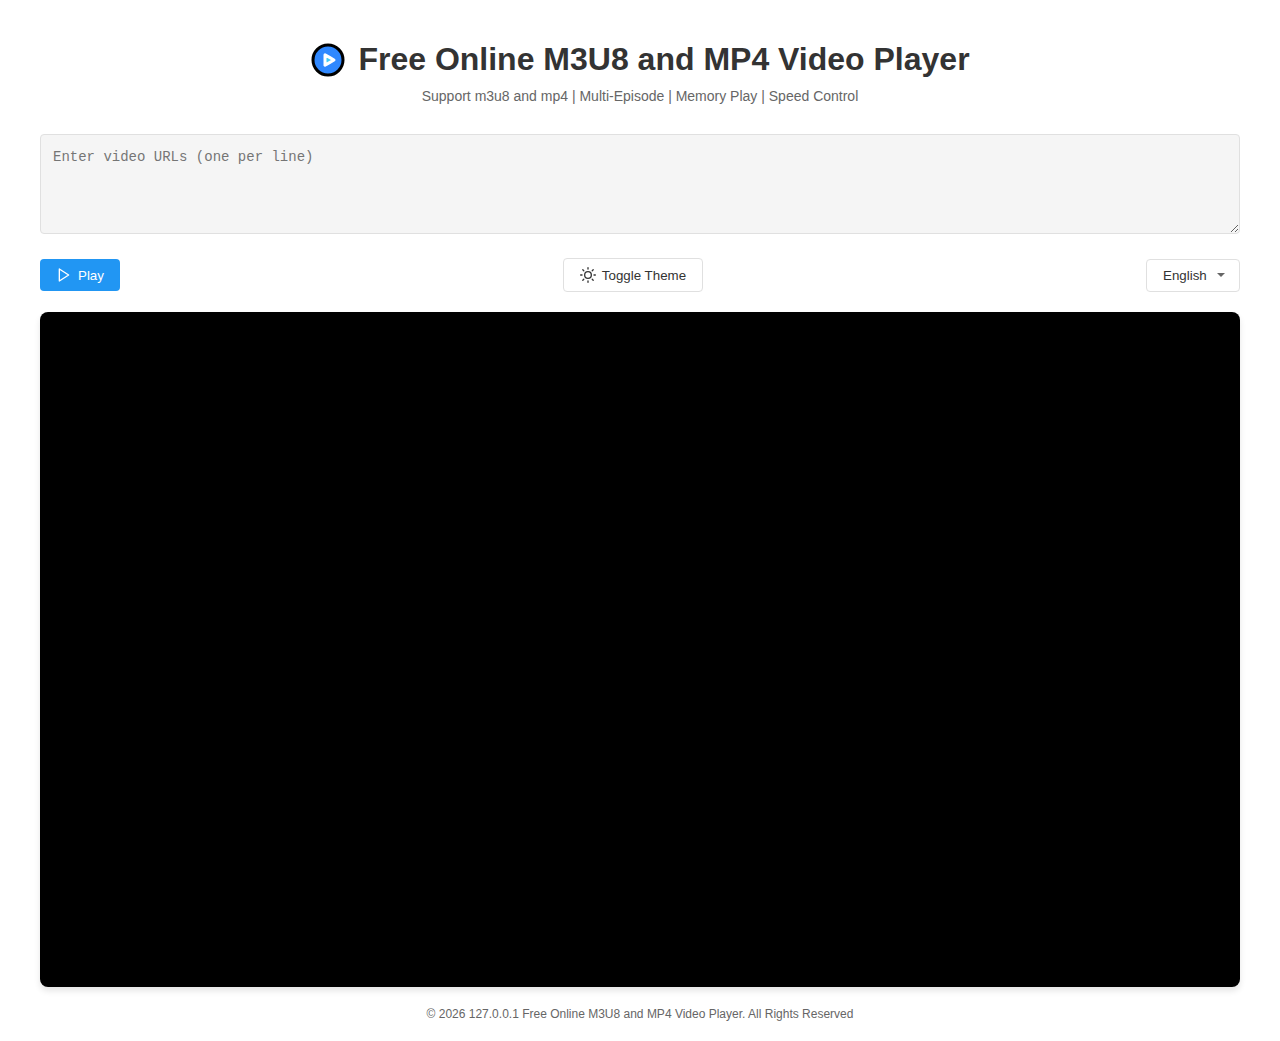
<file: index.html>
<!DOCTYPE html>
<html lang="en">

<head>
  <meta charset="UTF-8">
  <meta name="referrer" content="no-referrer">
  <meta name="viewport" content="width=device-width, initial-scale=1.0">
  <link rel="icon" type="image/svg+xml" href="./static/img/favicon.svg">
  <meta name="keywords" content="Free Online Video Player,m3u8 player,mp4 player,video streaming,online watching,multi-episode playback,web video player,free video player,HTML5 player">
  <meta name="description" content="A free online video player that supports m3u8 and mp4 formats. Features include multi-episode playback, fullscreen mode, speed control, picture-in-picture, and playback memory. Simple and user-friendly interface for all your video streaming needs.">
  <title>Free Online M3U8 and MP4 Video Player</title>
  <link href="./static/css/index.css" rel="stylesheet" />
  <script defer src="https://d.vv.chat/script.js" data-website-id="691ab4f0-9191-40bb-8b3c-da5d2ffb3ab1"></script>
</head>

<body>
  <div class="container">
    <h1 class="title-container">
      <img src="./static/img/favicon.svg" alt="logo" class="title-logo">
      Free Online M3U8 and MP4 Video Player
    </h1>
    <p class="subtitle">Support m3u8 and mp4 | Multi-Episode | Memory Play | Speed Control</p>
    <textarea id="playlist" placeholder="Enter video URLs (one per line)"></textarea>
    <div class="controls">
      <div class="controls-left">
        <button onclick="loadPlaylist()" id="loadBtn">
          <svg xmlns="http://www.w3.org/2000/svg" width="16" height="16" viewBox="0 0 24 24" fill="none" stroke="currentColor" stroke-width="2" stroke-linecap="round" stroke-linejoin="round">
            <polygon points="5 3 19 12 5 21 5 3"></polygon>
          </svg>
          <span>Play</span>
        </button>
      </div>
      <button class="theme-switch" onclick="toggleTheme()">
        <svg xmlns="http://www.w3.org/2000/svg" width="16" height="16" viewBox="0 0 24 24" fill="none" stroke="currentColor" stroke-width="2" stroke-linecap="round" stroke-linejoin="round" class="theme-icon">
          <path d="M21 12.79A9 9 0 1 1 11.21 3 7 7 0 0 0 21 12.79z"></path>
        </svg>
        Toggle Theme
      </button>
      <select class="language-switch" onchange="toggleLanguage()">
        <option value="en" selected>English</option>
        <option value="zh">中文</option>
      </select>
    </div>
    <div id="playerCnt"></div>
    <div class="footer">
      © <script>document.write(new Date().getFullYear());</script> <script>document.write(`<a class="domain" href="${location.origin}">${location.hostname}</a>`);</script> Free Online M3U8 and MP4 Video Player. All Rights Reserved
    </div>
  </div>
  <script src="https://lib.baomitu.com/artplayer/latest/artplayer.min.js"></script>
  <script src="https://lib.baomitu.com/hls.js/latest/hls.min.js"></script>
  <script type="module" src="./static/js/index.js"></script>
</body>
</html>
</file>
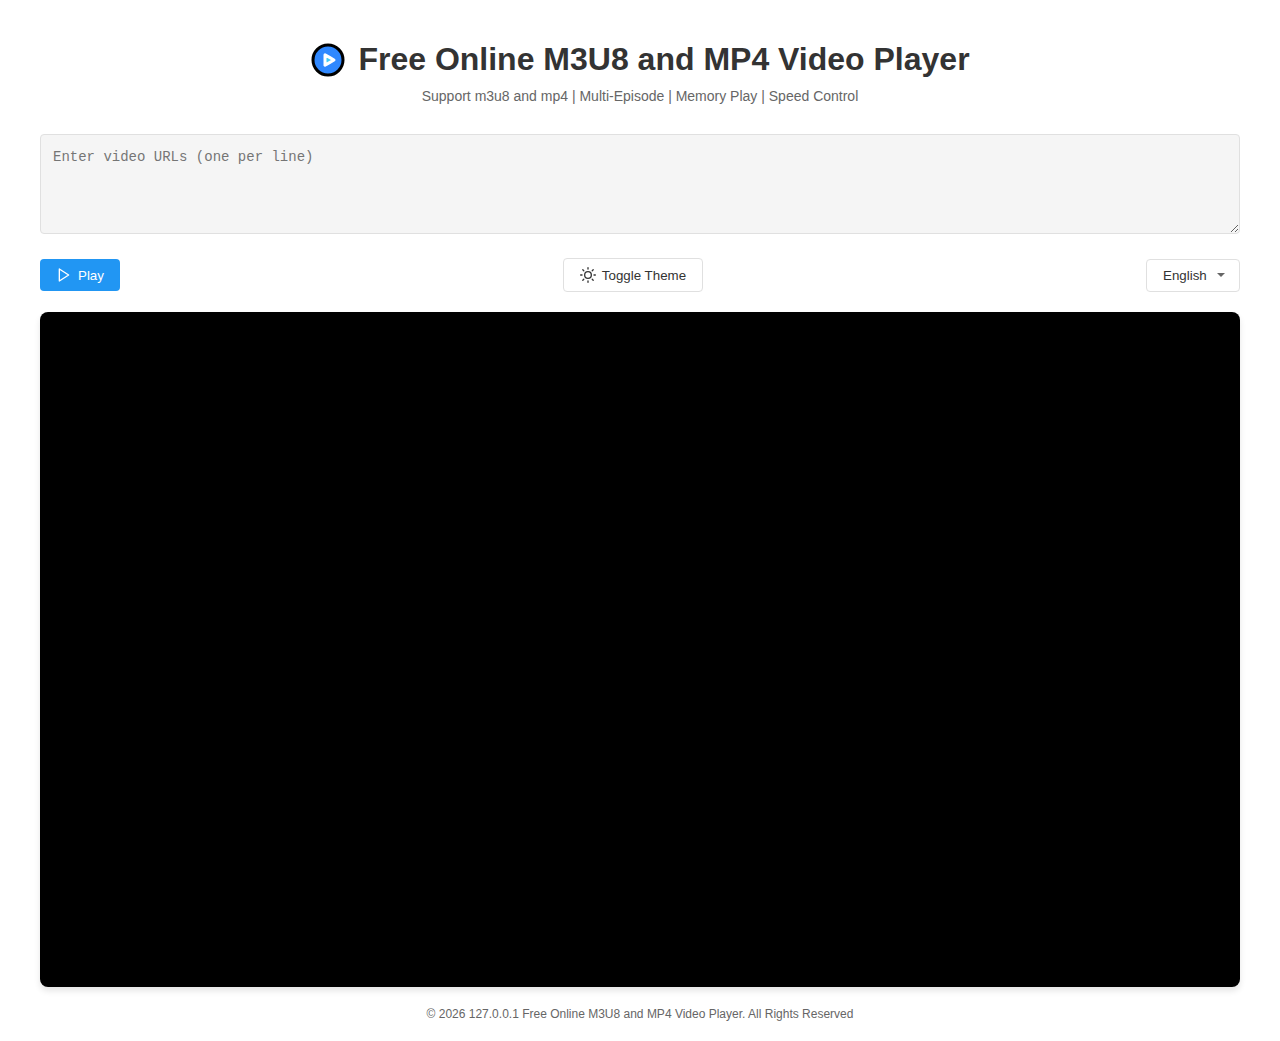
<file: zh/index.html>
<!DOCTYPE html>
<html lang="zh-CN">

<head>
  <meta charset="UTF-8">
  <meta name="referrer" content="no-referrer">
  <meta name="viewport" content="width=device-width, initial-scale=1.0">
  <link rel="icon" type="image/svg+xml" href="../static/img/favicon.svg">
  <meta name="keywords" content="在线视频播放器,m3u8播放器,mp4播放器,视频解析,在线观看,多集播放,免费播放器,在线解析,视频播放">
  <meta name="description" content="一款完全免费的在线视频播放器，支持m3u8和mp4格式，提供多集连续播放、全屏播放、倍速播放、画中画等功能，支持播放进度记忆，界面简洁易用，无需下载安装。">
  <title>免费m3u8和mp4在线视频播放器</title>
  <link href="../static/css/index.css" rel="stylesheet" />
  <script defer src="https://d.vv.chat/script.js" data-website-id="691ab4f0-9191-40bb-8b3c-da5d2ffb3ab1"></script>
</head>

<body>
  <div class="container">
    <h1 class="title-container">
      <img src="../static/img/favicon.svg" alt="logo" class="title-logo">
      免费m3u8和mp4在线视频播放器
    </h1>
    <p class="subtitle">支持m3u8和mp4格式 | 多集连播 | 记忆播放 | 倍速播放</p>
    <textarea id="playlist" placeholder="请输入视频地址（每行一个）"></textarea>
    <div class="controls">
      <div class="controls-left">
        <button onclick="loadPlaylist()" id="loadBtn">
          <svg xmlns="http://www.w3.org/2000/svg" width="16" height="16" viewBox="0 0 24 24" fill="none" stroke="currentColor" stroke-width="2" stroke-linecap="round" stroke-linejoin="round">
            <polygon points="5 3 19 12 5 21 5 3"></polygon>
          </svg>
          <span>点击播放</span>
        </button>
      </div>
      <button class="theme-switch" onclick="toggleTheme()">
        <svg xmlns="http://www.w3.org/2000/svg" width="16" height="16" viewBox="0 0 24 24" fill="none" stroke="currentColor" stroke-width="2" stroke-linecap="round" stroke-linejoin="round" class="theme-icon">
          <path d="M21 12.79A9 9 0 1 1 11.21 3 7 7 0 0 0 21 12.79z"></path>
        </svg>
        切换主题
      </button>
      <select class="language-switch" onchange="toggleLanguage()">
        <option value="en">English</option>
        <option value="zh" selected>中文</option>
      </select>
    </div>
    <div id="playerCnt"></div>
    <div class="footer">
      © <script>document.write(new Date().getFullYear());</script> <script>document.write(`<a class="domain" href="${location.origin}">${location.hostname}</a>`);</script> 免费m3u8和mp4在线视频播放器 版权所有
    </div>
  </div>
  <script src="https://lib.baomitu.com/artplayer/latest/artplayer.min.js"></script>
  <script src="https://lib.baomitu.com/hls.js/latest/hls.min.js"></script>
  <script type="module" src="../static/js/index.js"></script>
</body>

</html>
</file>
<file: static/css/index.css>
:root {
  --bg-color: #ffffff;
  --text-color: #333333;
  --secondary-text-color: #666666;
  --border-color: #e0e0e0;
  --input-bg: #f5f5f5;
  --button-bg: #2196F3;
  --button-hover: #1976D2;
  --player-bg: #000000;
  --transition-duration: 0.3s;
}

[data-theme='dark'] {
  --bg-color: #1a1a1a;
  --text-color: #ffffff;
  --secondary-text-color: #999999;
  --border-color: #333333;
  --input-bg: #333333;
  --button-bg: #2196F3;
  --button-hover: #1976D2;
  --player-bg: #000000;
}

* {
  box-sizing: border-box;
  transition: background-color var(--transition-duration), color var(--transition-duration), border-color var(--transition-duration);
}

body {
  margin: 0;
  padding: 20px;
  background: var(--bg-color);
  color: var(--text-color);
  min-height: 100vh;
  font-family: -apple-system, BlinkMacSystemFont, 'Segoe UI', Roboto, 'Helvetica Neue', Arial, sans-serif;
}

.domain {
  color: var(--secondary-text-color);
  text-decoration: none;
}

.domain:hover {
  color: var(--button-hover);
}

.container {
  max-width: 1200px;
  margin: 0 auto;
}

#playerCnt {
  width: 100%;
  aspect-ratio: 16/9;
  margin: 20px 0;
  background: var(--player-bg);
  border-radius: 8px;
  overflow: hidden;
  box-shadow: 0 4px 6px rgba(0, 0, 0, 0.1);
}

#playerCnt .art-video-player {
  width: 100%;
  height: 100%;
}

.art-video-player .art-info .art-info-panel .art-info-item:nth-child(2) {
  display: none !important;
}

.controls {
  display: flex;
  gap: 10px;
  margin: 10px 0;
  justify-content: space-between;
  align-items: center;
}

.controls-left {
  display: flex;
  gap: 10px;
}

button {
  padding: 8px 16px;
  background: var(--button-bg);
  border: none;
  color: white;
  border-radius: 4px;
  cursor: pointer;
  font-weight: 500;
  display: flex;
  align-items: center;
  gap: 6px;
  transition: background-color 0.2s, transform 0.1s;
}

button:hover {
  background: var(--button-hover);
  transform: translateY(-1px);
}

button:active {
  transform: translateY(0);
}

button:disabled {
  opacity: 0.6;
  cursor: not-allowed;
}

textarea {
  width: 100%;
  height: 100px;
  padding: 12px;
  margin: 10px 0;
  background: var(--input-bg);
  color: var(--text-color);
  border: 1px solid var(--border-color);
  border-radius: 4px;
  resize: vertical;
  font-size: 14px;
  line-height: 1.5;
}

textarea:focus {
  outline: none;
  border-color: var(--button-bg);
  box-shadow: 0 0 0 2px rgba(33, 150, 243, 0.1);
}

.title-container {
  text-align: center;
  margin-bottom: 20px;
  display: flex;
  align-items: center;
  justify-content: center;
  gap: 12px;
}

.title-logo {
  width: 36px;
  height: 36px;
  transition: transform 0.3s;
}

.title-logo:hover {
  transform: rotate(360deg);
}

.subtitle {
  text-align: center;
  margin: -10px 0 20px;
  color: var(--secondary-text-color);
  font-size: 14px;
}

.theme-switch {
  background: transparent;
  border: 1px solid var(--border-color);
  color: var(--text-color);
  border-radius: 4px;
  padding: 8px 16px;
  display: flex;
  align-items: center;
  gap: 6px;
  text-decoration: none;
  font-weight: 500;
  transition: background-color 0.2s, transform 0.1s;
}

.theme-switch:hover {
  background: var(--input-bg);
}

.theme-switch:active {
  transform: translateY(0);
}

.language-switch {
  background: transparent;
  border: 1px solid var(--border-color);
  color: var(--text-color);
  border-radius: 4px;
  padding: 8px 16px;
  font-weight: 500;
  cursor: pointer;
  transition: background-color 0.2s, transform 0.1s;
  appearance: none;
  -webkit-appearance: none;
  background-image: url("data:image/svg+xml,%3Csvg xmlns='http://www.w3.org/2000/svg' width='12' height='12' viewBox='0 0 12 12'%3E%3Cpath fill='%23666' d='M2 4l4 4 4-4'/%3E%3C/svg%3E");
  background-repeat: no-repeat;
  background-position: right 12px center;
  padding-right: 32px;
}

.language-switch:hover {
  background-color: var(--input-bg);
}

.language-switch:focus {
  outline: none;
  border-color: var(--button-bg);
  box-shadow: 0 0 0 2px rgba(33, 150, 243, 0.1);
}

.footer {
  text-align: center;
  margin-top: 20px;
  color: var(--secondary-text-color);
  font-size: 12px;
}

@media (max-width: 768px) {
  body {
    padding: 15px;
  }

  .title-container {
    font-size: 20px;
  }

  .controls {
    flex-direction: column;
    align-items: stretch;
  }

  .controls-left {
    flex-direction: column;
  }

  button {
    width: 100%;
  }
}
</file>
